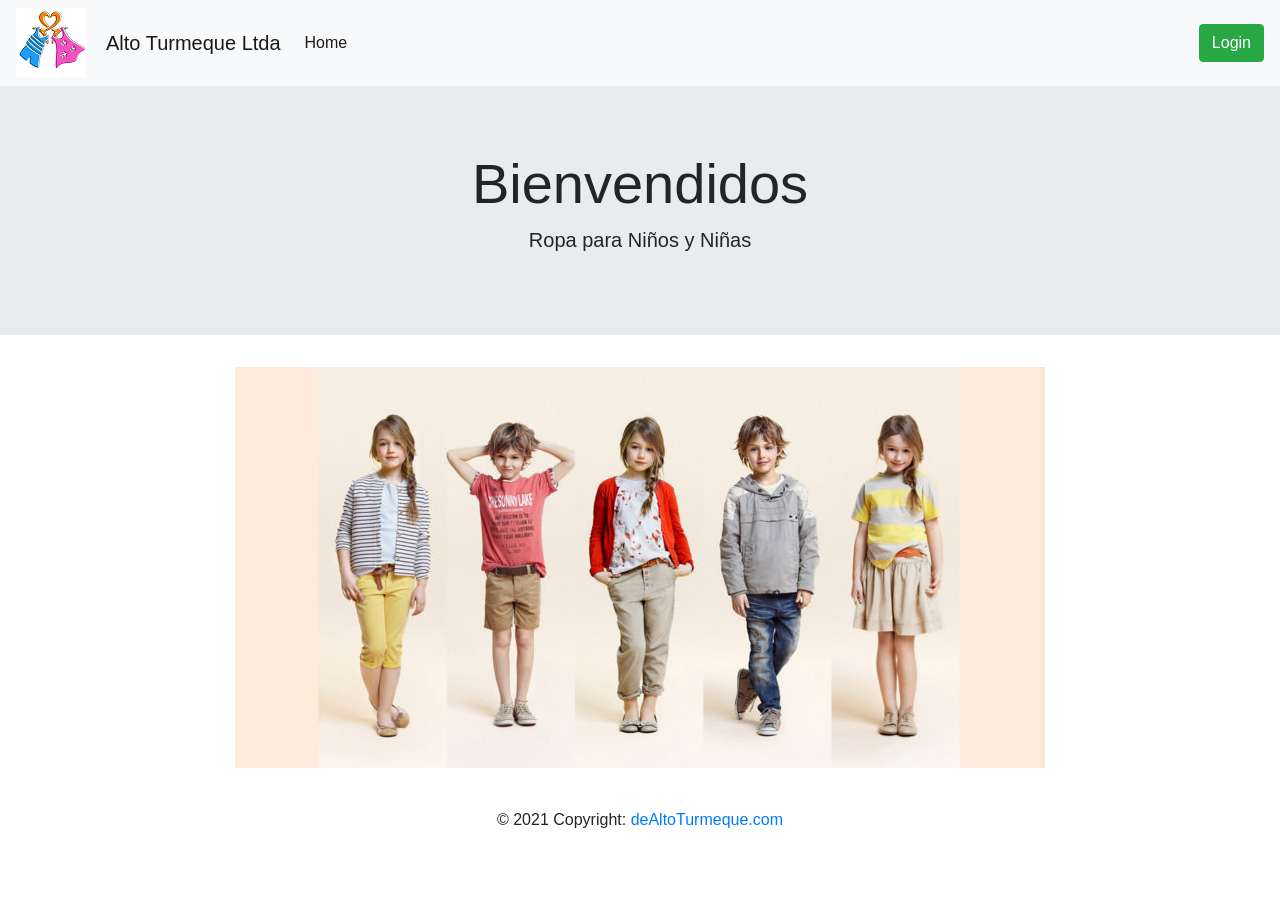
<file: src/main/resources/static/index.html>
<!DOCTYPE html>
<html lang="en">

<head>
    <meta charset="UTF-8">
    <meta http-equiv="X-UA-Compatible" content="IE=edge">
    <meta name="viewport" content="width=device-width, initial-scale=1.0">
    <link rel="shortcut icon" href="fav/favicon.ico" type="image/x-icon">
    <title>Bienvenidos</title>
    <!-- Latest compiled and minified CSS -->
    <link rel="stylesheet" href="https://maxcdn.bootstrapcdn.com/bootstrap/4.5.2/css/bootstrap.min.css">

    <!-- jQuery library -->
    <script src="https://ajax.googleapis.com/ajax/libs/jquery/3.5.1/jquery.min.js"></script>

    <!-- Popper JS -->
    <script src="https://cdnjs.cloudflare.com/ajax/libs/popper.js/1.16.0/umd/popper.min.js"></script>

    <!-- Latest compiled JavaScript -->
    <script src="https://maxcdn.bootstrapcdn.com/bootstrap/4.5.2/js/bootstrap.min.js"></script>
</head>

<body>
    <!-- mi navegacion -->
    <div class="miNav">
        <nav class="navbar navbar-expand-lg navbar-light bg-light">
            <img src="images/LogoTurmeque.png" alt="" style="margin-right: 20px;">
            <a class="navbar-brand" href="#">Alto Turmeque Ltda</a>
            <button class="navbar-toggler" type="button" data-toggle="collapse" data-target="#navbarText"
                aria-controls="navbarText" aria-expanded="false" aria-label="Toggle navigation">
                <span class="navbar-toggler-icon"></span>
            </button>
            <div class="collapse navbar-collapse" id="navbarText">
                <ul class="navbar-nav mr-auto">
                    <li class="nav-item active">
                        <a class="nav-link" href="./index.html">Home <span class="sr-only">(current)</span></a>
                    </li>
                </ul>
                <span class="navbar-text">
                    <a href="./login.html"><button type="button" class="btn btn-success">Login</button></a>
                </span>
            </div>
        </nav>
    </div>
    <!-- fin mi navegacion -->

    <!-- mi cabecera -->
    <div class="miHeader">
        <div class="jumbotron jumbotron-fluid text-center">
            <div class="container">
                <h1 class="display-4">Bienvendidos</h1>
                <p class="lead">Ropa para Niños y Niñas</p>
            </div>
        </div>
    </div>
    <!-- fin mi cabecera -->

    <!-- inicio cuerpo -->
    <div class="miBody">
        <div class="container text-center">
            <img src="images/index.jpg" alt="">
        </div>


    </div>
    <!-- fin inicio cuerpo -->

    <!-- mi Footer -->
    <div class="miFooter">
        <!-- Footer -->
        <footer class="page-footer font-small special-color-dark pt-4">

            <!-- Copyright -->
            <div class="footer-copyright text-center py-3">© 2021 Copyright:
                <a href="./index.html"> deAltoTurmeque.com</a>
            </div>
            <!-- Copyright -->

        </footer>
        <!-- Footer -->
    </div>
    <!-- fin mi Footer -->


</body>

</html>
</file>
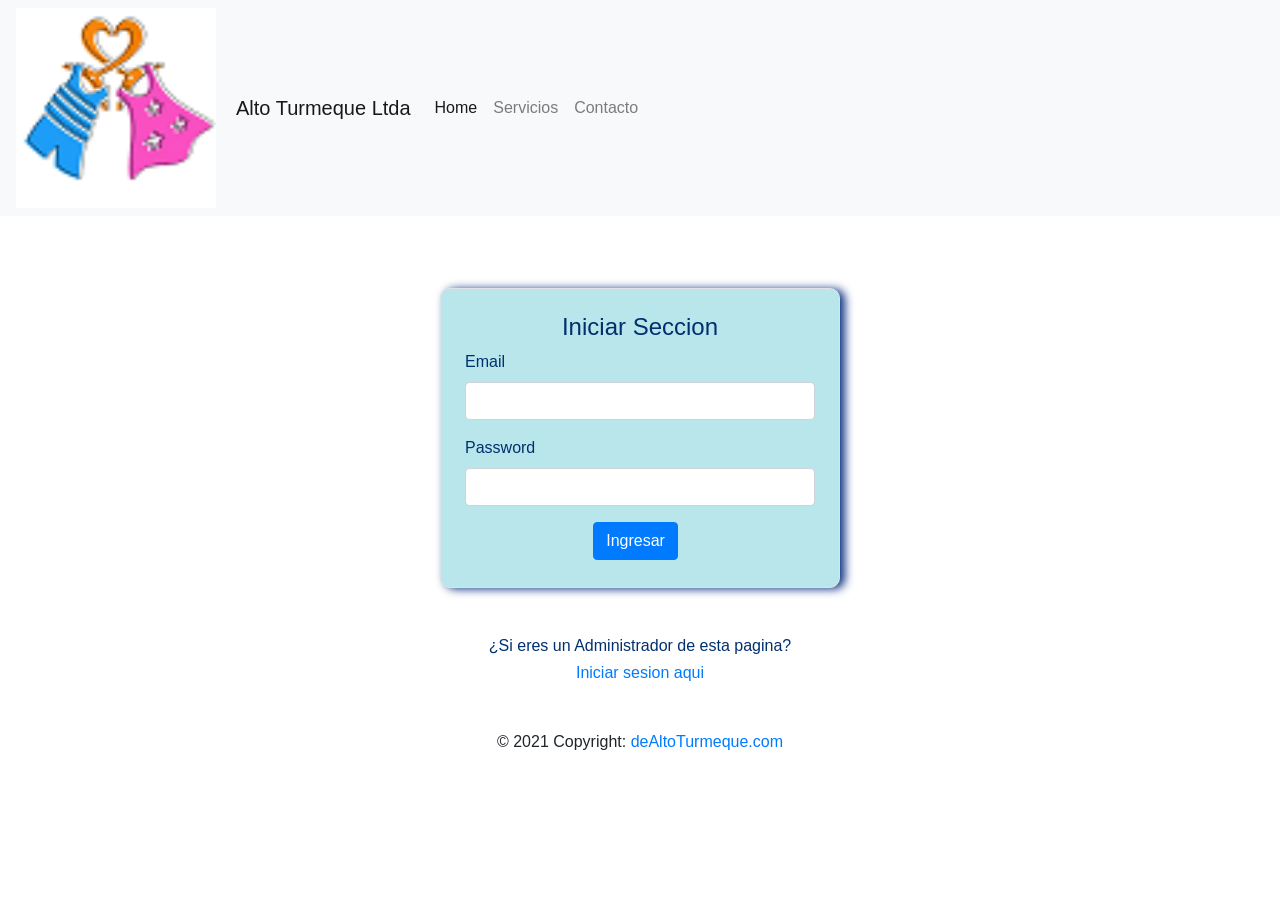
<file: src/main/resources/static/login.html>
<!DOCTYPE html>
<html lang="en">

<head>
    <meta charset="UTF-8">
    <meta http-equiv="X-UA-Compatible" content="IE=edge">
    <meta name="viewport" content="width=device-width, initial-scale=1.0">
    <link rel="shortcut icon" href="fav/favicon.ico" type="image/x-icon">
    <title>Turmeque Kids Cloth</title>
    <!-- Latest compiled and minified CSS -->
    <link rel="stylesheet" href="https://maxcdn.bootstrapcdn.com/bootstrap/4.5.2/css/bootstrap.min.css">

    <!-- jQuery library -->
    <script src="https://ajax.googleapis.com/ajax/libs/jquery/3.5.1/jquery.min.js"></script>

    <!-- Popper JS -->
    <script src="https://cdnjs.cloudflare.com/ajax/libs/popper.js/1.16.0/umd/popper.min.js"></script>

    <!-- Latest compiled JavaScript -->

    <link rel="stylesheet" href="css/index.css">
</head>

<body>
    <!-- mi navegacion -->
    <div class="miNav">
        <nav class="navbar navbar-expand-lg navbar-light bg-light">
            <img src="images/LogoTurmeque.png" alt="" style="margin-right: 20px;">
            <a class="navbar-brand" href="#">Alto Turmeque Ltda</a>
            <button class="navbar-toggler" type="button" data-toggle="collapse" data-target="#navbarText"
                aria-controls="navbarText" aria-expanded="false" aria-label="Toggle navigation">
                <span class="navbar-toggler-icon"></span>
            </button>
            <div class="collapse navbar-collapse" id="navbarText">
                <ul class="navbar-nav mr-auto">
                    <li class="nav-item active">
                        <a class="nav-link" href="./index.html">Home <span class="sr-only">(current)</span></a>
                    </li>
                    <li class="nav-item">
                        <a class="nav-link" href="#">Servicios</a>
                    </li>
                    <li class="nav-item">
                        <a class="nav-link" href="#">Contacto</a>
                    </li>
                </ul>
            </div>
        </nav>
    </div>
    <!-- fin mi navegacion -->

    <br>

    <div class="container-sm p-1 my-5 border">
        <p class="h4" id="texth4Index">Iniciar Seccion</p>
        <div class="mb-3" id="menu-pos">
            <label for="userEmail" class="form-label" id="color-label">Email</label>
            <input type="email" class="form-control" name="email" id="userEmail" required>
        </div>

        <div class="mb-3" id="menu-pos">
            <label for="userPassword" class="form-label" id="color-label">Password</label>
            <input type="password" class="form-control" name="password" id="userPassword" required>
        </div>
        <button type="submit" class="btn btn-primary" id="logInButton"
            onclick="userValidation('logInForm')">Ingresar</button>
    </div>

    <p class="h6 text-center" id="color-label">
        ¿Si eres un Administrador de esta pagina?
    </p>
    <a href="./loginAdm.html">
        <p class="h6 text-center">Iniciar sesion aqui</p>
    </a>

    <!-- mi Footer -->
    <div class="miFooter">
        <!-- Footer -->
        <footer class="page-footer font-small special-color-dark pt-4">

            <!-- Copyright -->
            <div class="footer-copyright text-center py-3">© 2021 Copyright:
                <a href="./index.html"> deAltoTurmeque.com</a>
            </div>
            <!-- Copyright -->

        </footer>
        <!-- Footer -->
    </div>
    <!-- fin mi Footer -->


    <script type="text/javascript" src="js/script.js"></script>
</body>

</html>
</file>
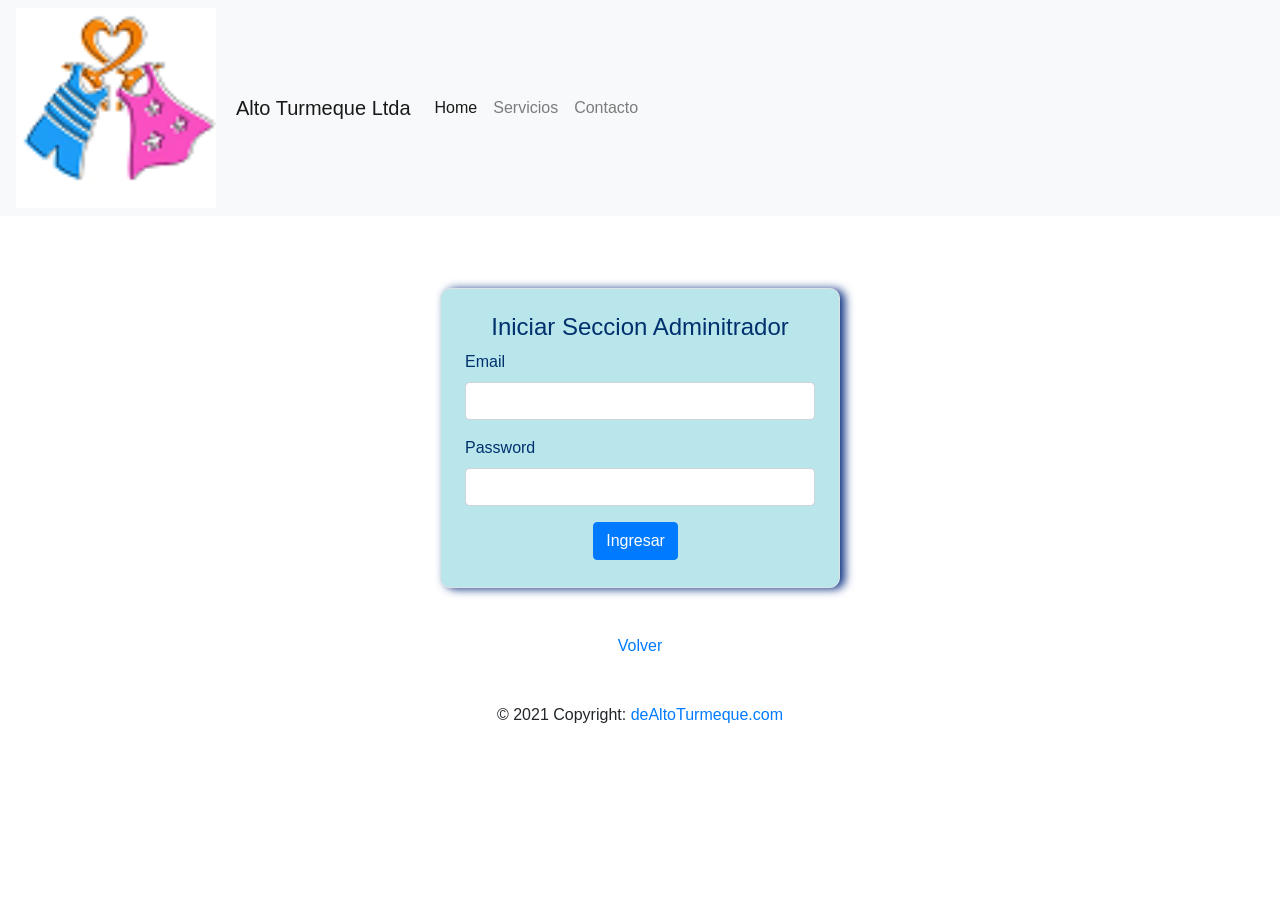
<file: src/main/resources/static/loginAdm.html>
<!DOCTYPE html>
<html lang="en">

<head>
    <meta charset="UTF-8">
    <meta http-equiv="X-UA-Compatible" content="IE=edge">
    <meta name="viewport" content="width=device-width, initial-scale=1.0">
    <link rel="shortcut icon" href="fav/favicon.ico" type="image/x-icon">
    <title>Turmeque Kids Cloth</title>
    <!-- Latest compiled and minified CSS -->
    <link rel="stylesheet" href="https://maxcdn.bootstrapcdn.com/bootstrap/4.5.2/css/bootstrap.min.css">

    <!-- jQuery library -->
    <script src="https://ajax.googleapis.com/ajax/libs/jquery/3.5.1/jquery.min.js"></script>

    <!-- Popper JS -->
    <script src="https://cdnjs.cloudflare.com/ajax/libs/popper.js/1.16.0/umd/popper.min.js"></script>

    <!-- Latest compiled JavaScript -->

    <link rel="stylesheet" href="css/index.css">
</head>

<body>
    <!-- mi navegacion -->
    <div class="miNav">
        <nav class="navbar navbar-expand-lg navbar-light bg-light">
            <img src="images/LogoTurmeque.png" alt="" style="margin-right: 20px;">
            <a class="navbar-brand" href="#">Alto Turmeque Ltda</a>
            <button class="navbar-toggler" type="button" data-toggle="collapse" data-target="#navbarText"
                aria-controls="navbarText" aria-expanded="false" aria-label="Toggle navigation">
                <span class="navbar-toggler-icon"></span>
            </button>
            <div class="collapse navbar-collapse" id="navbarText">
                <ul class="navbar-nav mr-auto">
                    <li class="nav-item active">
                        <a class="nav-link" href="./index.html">Home <span class="sr-only">(current)</span></a>
                    </li>
                    <li class="nav-item">
                        <a class="nav-link" href="#">Servicios</a>
                    </li>
                    <li class="nav-item">
                        <a class="nav-link" href="#">Contacto</a>
                    </li>
                </ul>
            </div>
        </nav>
    </div>
    <!-- fin mi navegacion -->

    <br>

    <div class="container-sm p-1 my-5 border">
        <p class="h4" id="texth4Index">Iniciar Seccion Adminitrador</p>
        <div class="mb-3" id="menu-pos">
            <label for="userEmail" class="form-label" id="color-label">Email</label>
            <input type="email" class="form-control" name="email" id="userEmail" required>
        </div>

        <div class="mb-3" id="menu-pos">
            <label for="userPassword" class="form-label" id="color-label">Password</label>
            <input type="password" class="form-control" name="password" id="userPassword" required>
        </div>
        <button type="submit" class="btn btn-primary" id="logInButton"
            onclick="userValidationAdmin('logInForm')">Ingresar</button>
    </div>

    
    <a href="./index.html" onclick="message()">
        <p class="h6 text-center">Volver</p>
    </a>

    <!-- mi Footer -->
    <div class="miFooter">
        <!-- Footer -->
        <footer class="page-footer font-small special-color-dark pt-4">

            <!-- Copyright -->
            <div class="footer-copyright text-center py-3">© 2021 Copyright:
                <a href="./index.html"> deAltoTurmeque.com</a>
            </div>
            <!-- Copyright -->

        </footer>
        <!-- Footer -->
    </div>
    <!-- fin mi Footer -->


    <script type="text/javascript" src="js/script.js"></script>
</body>

</html>
</file>
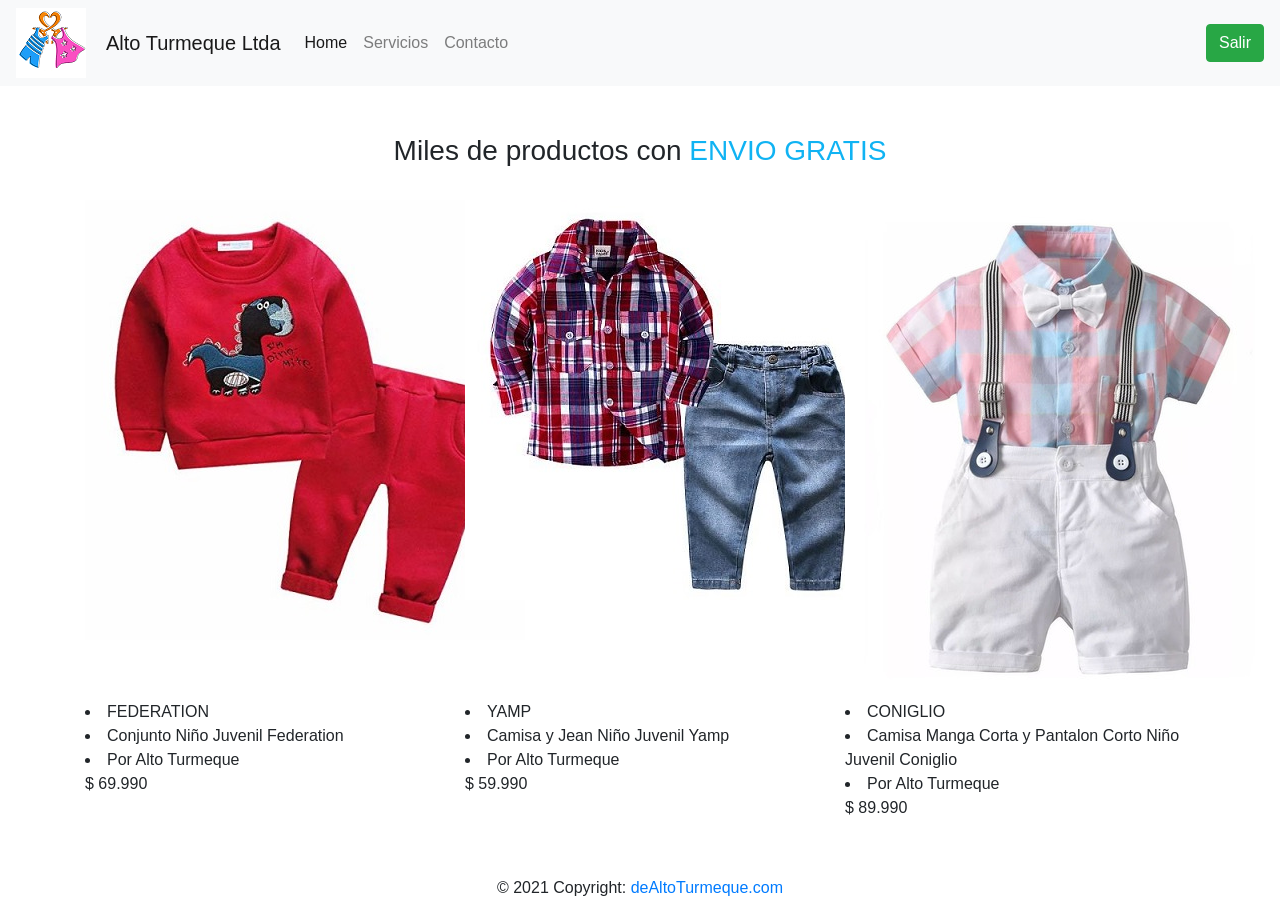
<file: src/main/resources/static/servicios.html>
<!DOCTYPE html>
<html lang="en">

<head>
    <meta charset="UTF-8">
    <meta http-equiv="X-UA-Compatible" content="IE=edge">
    <meta name="viewport" content="width=device-width, initial-scale=1.0">
    <link rel="shortcut icon" href="fav/favicon.ico" type="image/x-icon">
    <title>Bienvenidos</title>
    <!-- Latest compiled and minified CSS -->
    <link rel="stylesheet" href="https://maxcdn.bootstrapcdn.com/bootstrap/4.5.2/css/bootstrap.min.css">

    <!-- jQuery library -->
    <script src="https://ajax.googleapis.com/ajax/libs/jquery/3.5.1/jquery.min.js"></script>

    <!-- Popper JS -->
    <script src="https://cdnjs.cloudflare.com/ajax/libs/popper.js/1.16.0/umd/popper.min.js"></script>

    <!-- Latest compiled JavaScript -->
    <script src="https://maxcdn.bootstrapcdn.com/bootstrap/4.5.2/js/bootstrap.min.js"></script>
    <script src="js/usuario.js"></script>
</head>

<body>
    <!-- mi navegacion -->
    <div class="miNav">
        <nav class="navbar navbar-expand-lg navbar-light bg-light">
            <img src="images/LogoTurmeque.png" alt="" style="margin-right: 20px;">
            <a class="navbar-brand" href="#">Alto Turmeque Ltda</a>
            <button class="navbar-toggler" type="button" data-toggle="collapse" data-target="#navbarText"
                aria-controls="navbarText" aria-expanded="false" aria-label="Toggle navigation">
                <span class="navbar-toggler-icon"></span>
            </button>
            <div class="collapse navbar-collapse" id="navbarText">
                <ul class="navbar-nav mr-auto">
                    <li class="nav-item active">
                        <a class="nav-link" href="./index.html">Home <span class="sr-only">(current)</span></a>
                    </li>
                    <li class="nav-item">
                        <a class="nav-link" href="#">Servicios</a>
                    </li>
                    <li class="nav-item">
                        <a class="nav-link" href="#">Contacto</a>
                    </li>
                </ul>
                <span class="navbar-text">
                    <span class="nombreUsuarioServicio">Aqui va el nombre de usuario</span>
                    <a href="./index.html"><button type="button" class="btn btn-success">Salir</button></a>
                </span>
            </div>
        </nav>
    </div>
    <!-- fin mi navegacion -->
    <br>
    <br>
    <div class="titulo text-center">
        <h3>Miles de productos con <a style="color: rgb(16, 179, 243);">ENVIO GRATIS</a></h3>
    </div>
    
    <br>

    <!-- inicio cuerpo -->
    <div class="miBody">
        <div class="container">
            <div class="row">
                <div class="col-6 col-md-4"><img src="images/img_01.jpg" alt=""></div>
                <div class="col-6 col-md-4"><img src="images/img_02.jpg" alt=""></div>
                <div class="col-6 col-md-4"><img src="images/img_03.jpg" alt=""></div>
            </div>
            <div class="row">
                <div class="col-6 col-md-4">
                    <li>FEDERATION</li>
                    <li>Conjunto Niño Juvenil Federation</li>
                    <li>Por Alto Turmeque</li>
                    <p>$ 69.990</p>
                </div>
                <div class="col-6 col-md-4">
                    <li>YAMP</li>
                    <li>Camisa y Jean Niño Juvenil Yamp</li>
                    <li>Por Alto Turmeque</li>
                    <p>$ 59.990</p>
                </div>
                <div class="col-6 col-md-4">
                    <li>CONIGLIO</li>
                    <li>Camisa Manga Corta y Pantalon Corto Niño Juvenil Coniglio</li>
                    <li>Por Alto Turmeque</li>
                    <p>$ 89.990</p>
                </div>
            </div>
        </div>
    </div>
    <!-- fin inicio cuerpo -->

    <!-- mi Footer -->
    <div class="miFooter">
        <!-- Footer -->
        <footer class="page-footer font-small special-color-dark pt-4">

            <!-- Copyright -->
            <div class="footer-copyright text-center py-3">© 2021 Copyright:
                <a href="./index.html"> deAltoTurmeque.com</a>
            </div>
            <!-- Copyright -->

        </footer>
        <!-- Footer -->
    </div>
    <!-- fin mi Footer -->


</body>

</html>
</file>
<file: src/main/resources/static/css/index.css>
body{
    margin: 0;
    padding: 0;
    height: 100vh;
}

.container-sm{
    margin-top: 60px;
    max-width: 400px;
    height: 300px;
    border: 1px solid #9c9c9c;
    background-color: #b9e6eb;
    border-radius: 10px;
    box-shadow: 5px 1px 10px #0d3283;
}

#texth1Index{
    color: #00306e;
    text-align: center;
    font-family:Arial, Helvetica, sans-serif;
}

#texth4Index{
    color: #00306e;
    text-align: center;
    padding-top: 20px;
    font-family: Arial, Helvetica, sans-serif;
}

#bar{
    background-color: #b9e6eb;
    box-shadow: 5px 1px 10px #0d3283;
}

img {
    width: 200px;
}

button{
    margin-left: 38%;
}

#menu-pos{
    padding-left: 20px;
    padding-right: 20px;
}

#color-label{
    color: #00306e;
}
</file>
